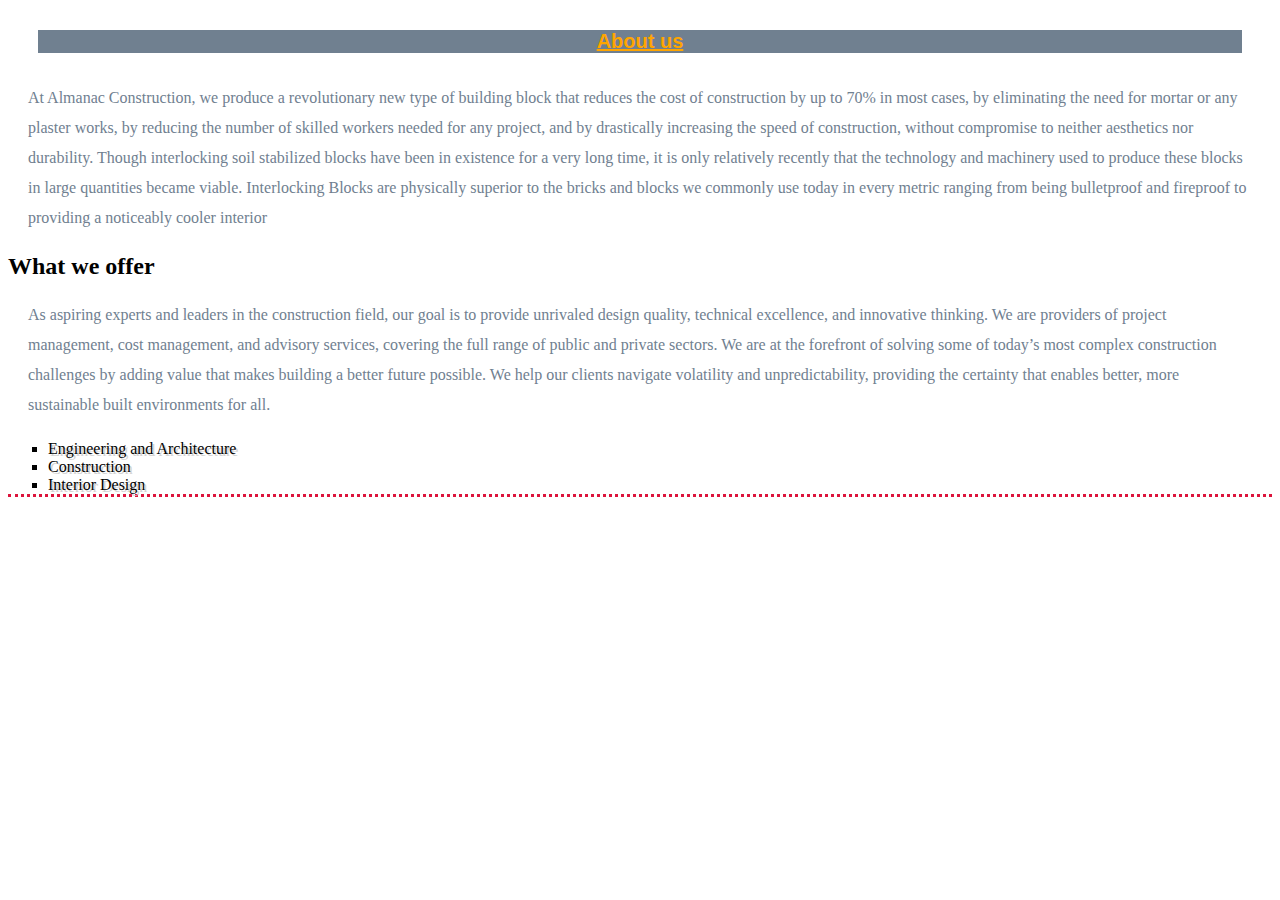
<file: About.html>
<!DOCTYPE html>
<html>
<head>
    <link rel="stylesheet" href="styles.css">
        <title> About </title> 
</head>
<body>

    <h1>About us</h1>

    <p>At Almanac Construction, we produce a revolutionary new type of building block that reduces the cost of construction by up to 70% in most cases, by eliminating the need for mortar or any plaster works, by reducing the number of skilled workers needed for any project, and by drastically increasing the speed of construction, without compromise to neither aesthetics nor durability. Though interlocking soil stabilized blocks have been in existence for a very long time, it is only relatively recently that the technology and machinery used to produce these blocks in large quantities became viable. Interlocking Blocks are physically superior to the bricks and blocks we commonly use today in every metric ranging from being bulletproof and fireproof to providing a noticeably cooler interior</p>

    <div>
        <h2>What we offer</h2>
        <p> As aspiring experts and leaders in the construction field, our goal is to provide unrivaled design quality, technical excellence, and innovative thinking. We are providers of project management, cost management, and advisory services, covering the full range of public and private sectors. We are at the forefront of solving some of today’s most complex construction challenges by adding value that makes building a better future possible. We help our clients navigate volatility and unpredictability, providing the certainty that enables better, more sustainable built environments for all.</p>

        <ul>
            <li> Engineering and Architecture </li>
            <li> Construction </li>
            <li> Interior Design </li>
        </ul>
    </div>

</body>
</html>
</file>
<file: styles.css>
h1{
    color:orange;
    background-color: slategray;
    font-size: 20px;
    text-decoration: underline;
    font-family: arial;
    text-align: center;
    margin: 30px;
}
p{
    color:slategray;
    text-align: left;
    line-height: 30px;
    margin: 20px;
}
ul{
    /* border-width: 4px;
    border-style: solid;
    border-color: crimson;
*/
/* border: 4px solid crimson; */
border-bottom: 3px dotted crimson;
}
li{
    list-style-type: square;
    text-shadow: 2px 2px lightgray;
}
</file>
